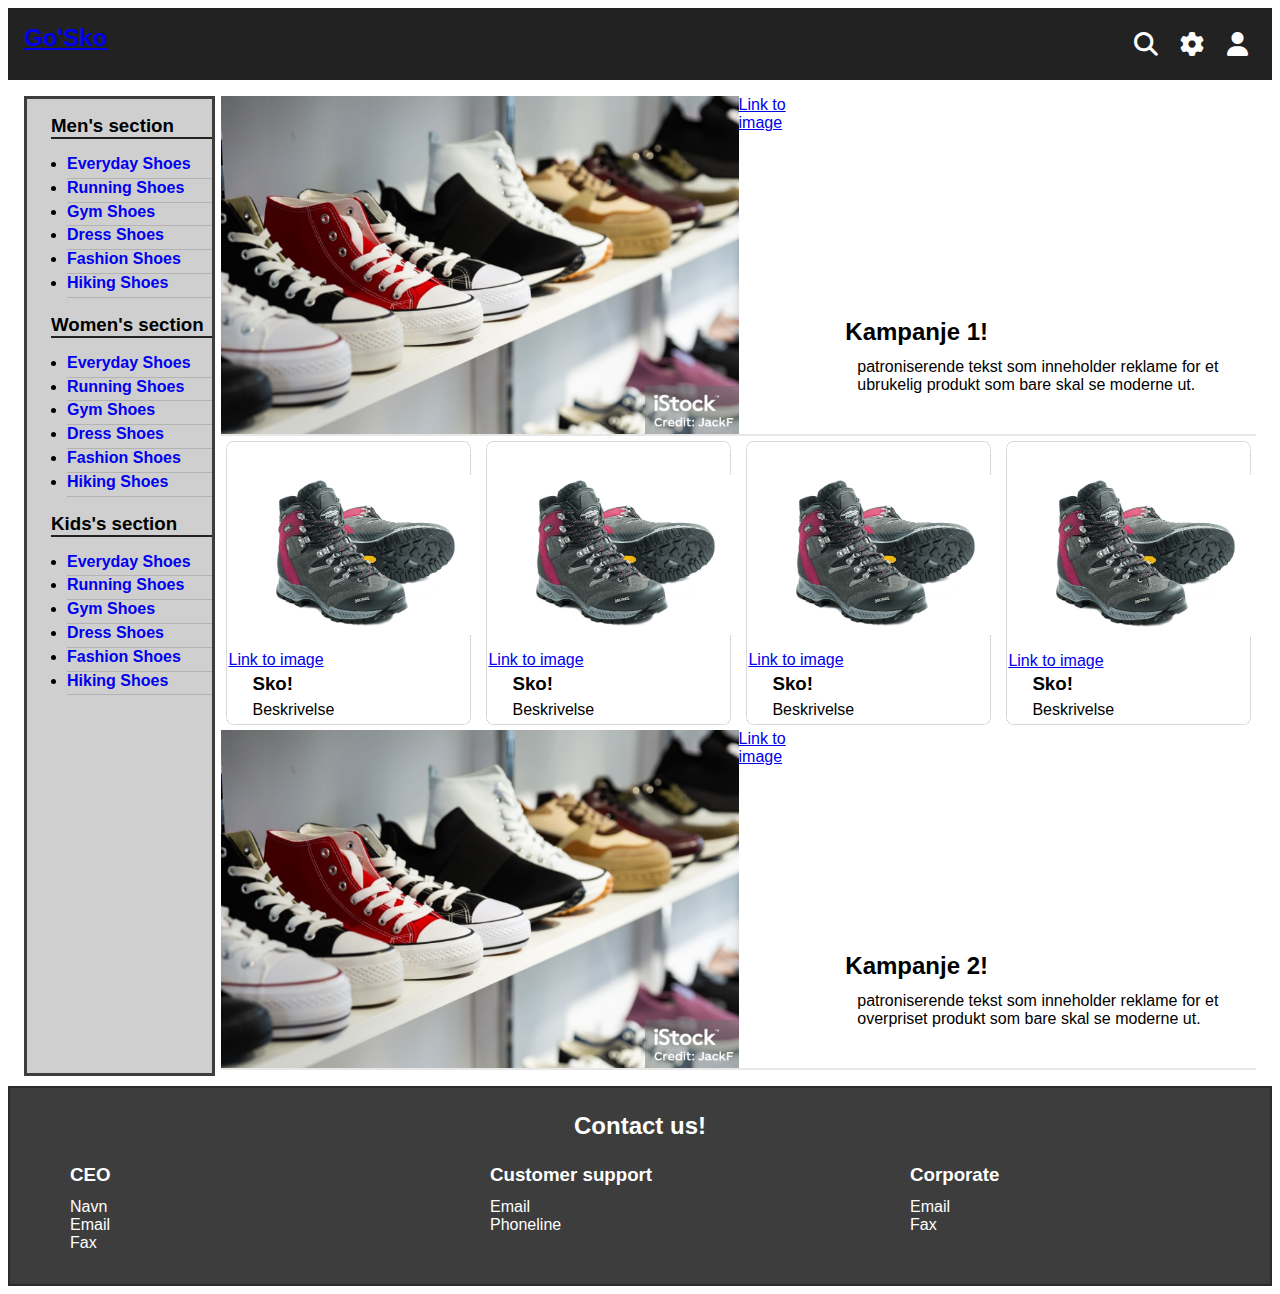
<file: index.html>
<!DOCTYPE html>
<html lang="en">
    <!-- All denne koden er basert på det Ann-Charlott Beatrice Karlsen har gjort i timen. Jeg har fulgt kode-prosessen gjennom timene, og skrevet ned allt det samme som Ann-Charlott Beatrice Karlsen har gjort, og påført egne endringer i ettertid. Det er derfor visse ting nesten er identiske, som "Contact us-delen i footeren, og den interaktive bar-menyen." -->
    <head>
        <meta charset="UTF-8">
        <meta name="viewport" content="width=device-width, initial-scale=1.0">
        <link rel="stylesheet" href="https://necolas.github.io/normalize.css/8.0.1/normalize.css" type="text/css">
        <link href="css/font/css/fontawesome.css" rel="stylesheet">
        <link href="css/font/css/brands.css" rel="stylesheet">
        <link href="css/font/css/solid.css" rel="stylesheet">
        <link rel="stylesheet" href="css/style.css" type="text/css">
        <title>Gosko Homepage!</title>
    </head>
    <body>

        <div id="grid-container">
            <header>
                    <nav>
                        <a href="index.html" id="logo">Go'Sko</a>
                        <div>
                            <i class="fa-solid fa-magnifying-glass" id="nav_search"></i>
                            <i class="fa-solid fa-bars nav-mobile" id="nav_menu"></i>
                            <i class="fa-solid fa-gear nav-desktop" id="nav_settings"></i>
                            <a href="signup.html"><i class="fa-solid fa-user " id="nav_profile"></i></a>
                        </div>
                        <ul class="navbar">
                            <li><a href="index.html">Home</a></li>
                            <li><a href="products.html">Products</a></li>
                            <li><a href="signup.html">Log in/Sign</a></li>
                            <li><a href="#contact_us">Contact us</a></li>
                        </ul>
                    </nav>

            </header>
            <main>
                <div class="side-bar">
                    <h3>Men's section</h3>
                    <ul class="side-bar-nav">
                        <li><a href="products.html">Everyday Shoes</a></li>
                        <li><a href="products.html">Running Shoes</a></li>
                        <li><a href="products.html">Gym Shoes</a></li>
                        <li><a href="products.html">Dress Shoes</a></li>
                        <li><a href="products.html">Fashion Shoes</a></li>
                        <li><a href="products.html">Hiking Shoes</a></li>
                    </ul>   
                    <h3>Women's section</h3>
                    <ul class="side-bar-nav">
                        <li><a href="products.html">Everyday Shoes</a></li>
                        <li><a href="products.html">Running Shoes</a></li>
                        <li><a href="products.html">Gym Shoes</a></li>
                        <li><a href="products.html">Dress Shoes</a></li>
                        <li><a href="products.html">Fashion Shoes</a></li>
                        <li><a href="products.html">Hiking Shoes</a></li>
                    </ul>
                    <h3>Kids's section</h3>
                    <ul class="side-bar-nav">
                        <li><a href="products.html">Everyday Shoes</a></li>
                        <li><a href="products.html">Running Shoes</a></li>
                        <li><a href="products.html">Gym Shoes</a></li>
                        <li><a href="products.html">Dress Shoes</a></li>
                        <li><a href="products.html">Fashion Shoes</a></li>
                        <li><a href="products.html">Hiking Shoes</a></li>
                    </ul>
                </div>

                <div class="main-content-homepage">
                    <section class="flex-section">
                        <img src="img/campaign.jpg" alt="Bilde av et utvalg av sportssko.">
                        <a href="https://www.istockphoto.com/photo/keds-in-shoe-shop-gm1423458844-468449932">Link to image</a>
                        <section>
                            <h2>Kampanje 1!</h2>
                            <p>patroniserende tekst som inneholder reklame for et ubrukelig produkt som bare skal se moderne ut.</p>
                        </section>    
                    </section>
                    <div class="horizontal-scroll">
                        <section class="shoe-item">
                            <img src="img/shoe.jpg" alt="Bilde av et skoprodukt.">
                            <a href="https://pixabay.com/photos/shoe-mountain-shoe-hiking-shoe-629645/">Link to image</a>
                            <h3>Sko!</h3>
                            <p>Beskrivelse</p>
                        </section>
                        <section class="shoe-item">
                            <img src="img/shoe.jpg" alt="Bilde av et skoprodukt.">
                            <a href="https://pixabay.com/photos/shoe-mountain-shoe-hiking-shoe-629645/">Link to image</a>
                            <h3>Sko!</h3>
                            <p>Beskrivelse</p>
                        </section>
                        <section class="shoe-item">
                            <img src="img/shoe.jpg" alt="Bilde av et skoprodukt.">
                            <a href="https://pixabay.com/photos/shoe-mountain-shoe-hiking-shoe-629645/">Link to image</a>
                            <h3>Sko!</h3>
                            <p>Beskrivelse</p>
                        </section>
                        <section class="desktop-extra-item shoe-item">
                            <img src="img/shoe.jpg" alt="Bilde av et skoprodukt.">
                            <a href="https://pixabay.com/photos/shoe-mountain-shoe-hiking-shoe-629645/">Link to image</a>
                            <h3>Sko!</h3>
                            <p>Beskrivelse</p>
                        </section>
                    </div>

                    <section class="flex-section">
                        <img src="img/campaign.jpg" alt="Bilde av en samling motesko for kvinner.">
                        <a href="https://www.istockphoto.com/photo/keds-in-shoe-shop-gm1423458844-468449932">Link to image</a>
                        <section>
                            <h2>Kampanje 2!</h2>
                            <p>patroniserende tekst som inneholder reklame for et overpriset produkt som bare skal se moderne ut.</p>
                        </section>
                    </section>
                </div> 
            </main>
            <footer>
                <section id="contact_us">
                    <h2>Contact us!</h2>
                    <article>
                        <h3>CEO</h3>
                        <p>Navn<br>Email<br>Fax</p>
                    </article>
                    <article>
                        <h3>Customer support</h3>
                        <p>Email<br>Phoneline</p>
                    </article>
                    <article>
                        <h3>Corporate</h3>
                        <p>Email<br>Fax</p>
                    </article>
                </section>
            
            </footer>
        </div>
        <!-- JavaScript-koden under er tatt fra Ann-Charlott Beatrice Karlsen sin github-repository. Den er ikke min egen. Det samme gjelder innholdet til menyen som er påvirket av js-koden. https://github.com/HIO-Webutvikling/WEBUTVIKLING2023/tree/main/FLEX-OG-GRID -->
        <!-- JavaScript-kode for å gjøre navigasjonsmenyen responsiv -->
        <script>
            // Finn navigasjonsmenyen
            let x = document.querySelector(".navbar")
            // Legg til en hendelseslytter for klikk på menyikonet (nav_menu)
            document.getElementById("nav_menu").addEventListener("click", (e) => {
                // Sjekk om navigasjonsmenyen allerede har klassen "responsive"
                if (x.className === "navbar") {
                    // Hvis ikke, legg til klassen for responsiv meny
                    x.className += " responsive-nav";
                } else {
                    // Hvis den allerede har klassen, fjern den for å gjøre menyen skjult
                    x.className = "navbar"
                }
            })
        </script>
    </body>
</html>
</file>
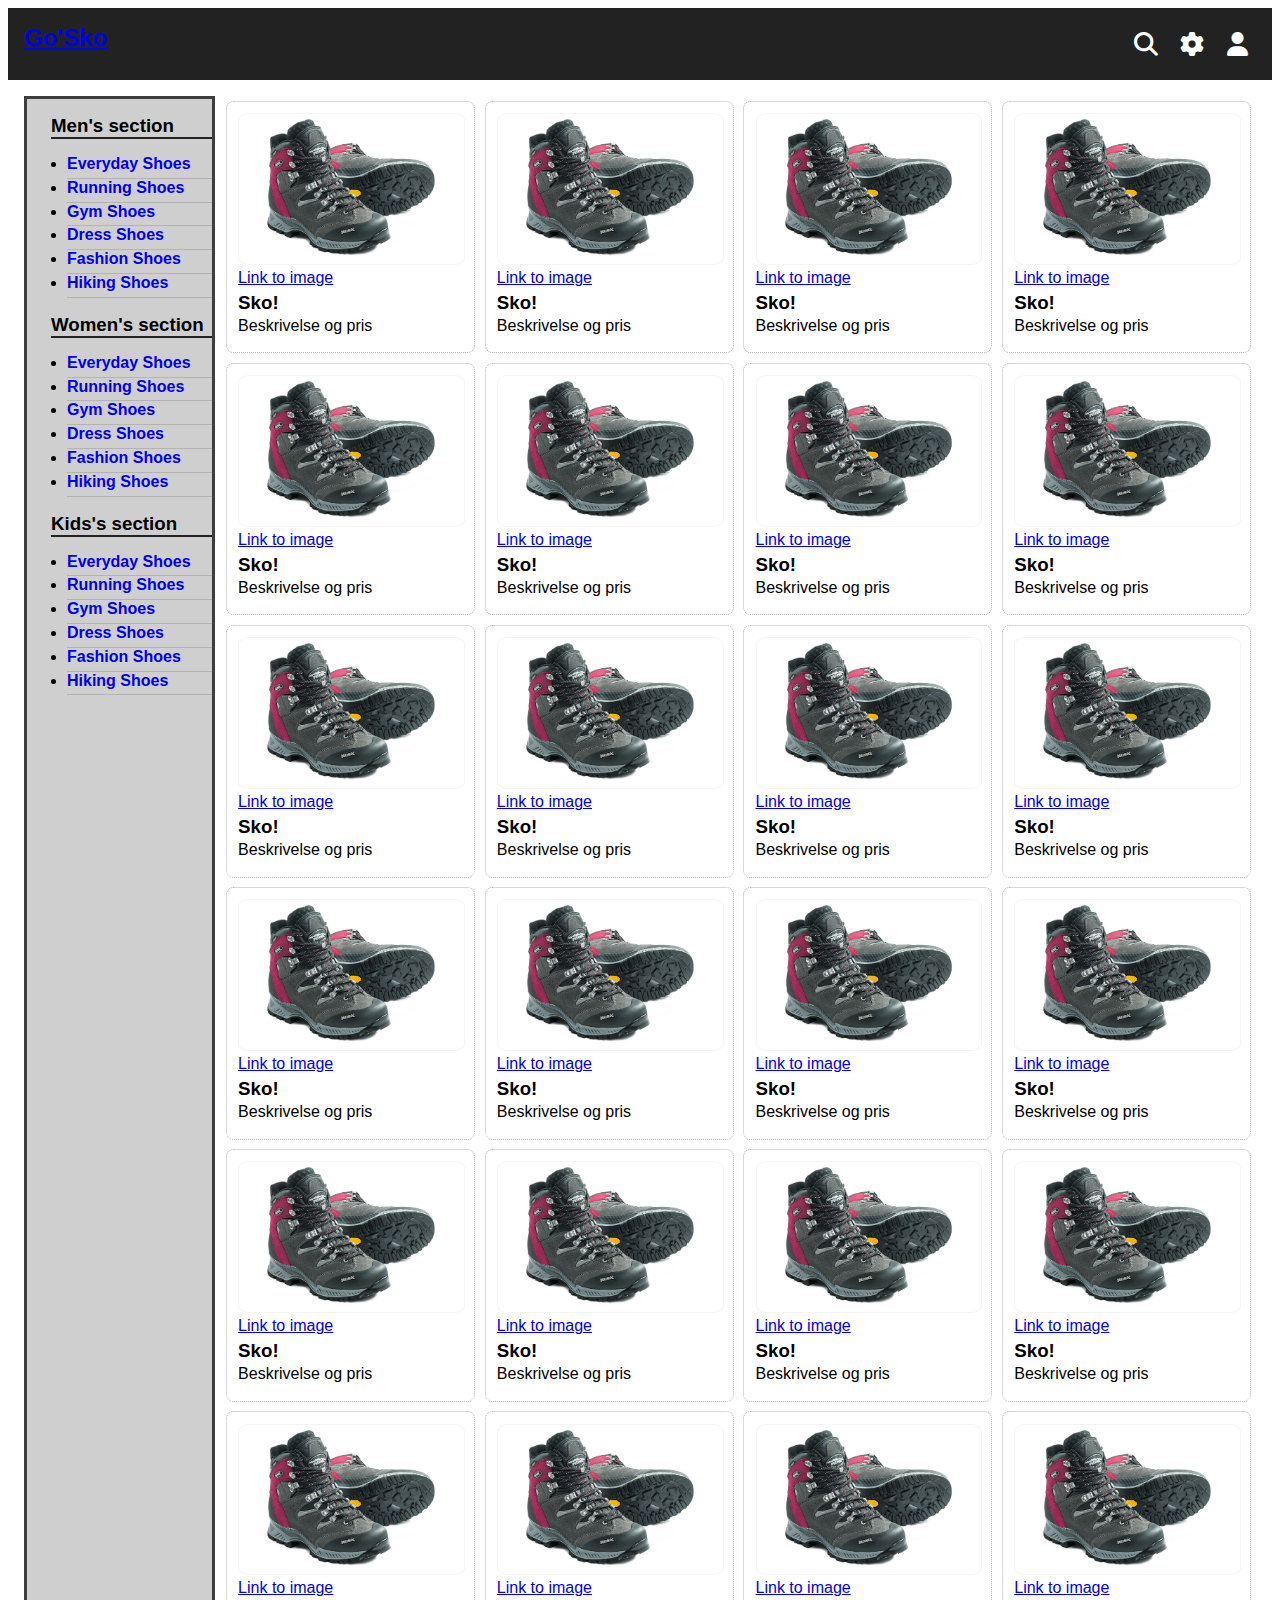
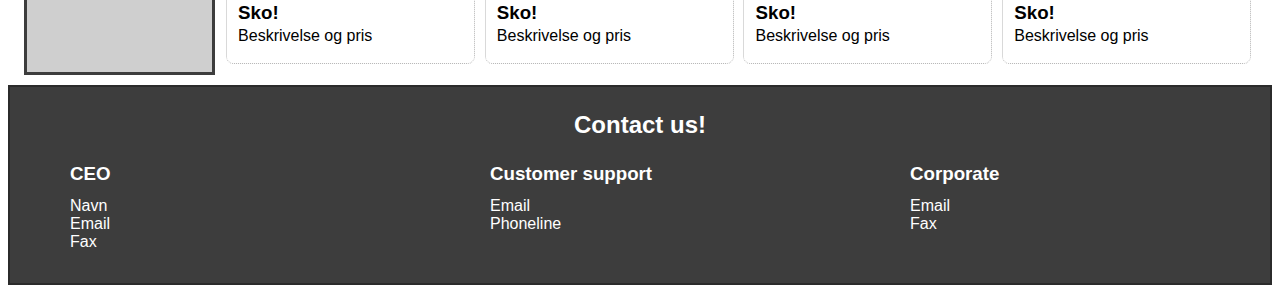
<file: products.html>
<!DOCTYPE html>
<html lang="en">
    <!-- All denne koden er basert på det Ann-Charlott Beatrice Karlsen har gjort i timen. Jeg har fulgt kode-prosessen gjennom timene, og skrevet ned allt det samme som Ann-Charlott Beatrice Karlsen har gjort, og påført egne endringer i ettertid. Det er derfor visse ting nesten er identiske, som "Contact us-delen i footeren, og den interaktive bar-menyen." -->
    <head>
        <meta charset="UTF-8">
        <meta name="viewport" content="width=device-width, initial-scale=1.0">
        <link rel="stylesheet" href="https://necolas.github.io/normalize.css/8.0.1/normalize.css" type="text/css">
        <link href="css/font/css/fontawesome.css" rel="stylesheet">
        <link href="css/font/css/brands.css" rel="stylesheet">
        <link href="css/font/css/solid.css" rel="stylesheet">
        <link rel="stylesheet" href="css/style.css" type="text/css">
        <title>Gosko Products!</title>
    </head>
    <body>
    
        <div id="grid-container">
            <header>
                    <nav>
                        <a href="index.html" id="logo">Go'Sko</a>
                        <div>
                            <i class="fa-solid fa-magnifying-glass" id="nav_search"></i>
                            <i class="fa-solid fa-bars nav-mobile" id="nav_menu"></i>
                            <i class="fa-solid fa-gear nav-desktop" id="nav_settings"></i>
                            <a href="signup.html"><i class="fa-solid fa-user " id="nav_profile"></i></a>
                        </div>
                        <ul class="navbar">
                            <li><a href="index.html">Home</a></li>
                            <li><a href="products.html">Products</a></li>
                            <li><a href="signup.html">Log in/Sign up</a></li>
                            <li><a href="#contact_us">Contact us</a></li>
                        </ul>
                    </nav>
    
            </header>
            <main>
                <div class="side-bar">
                    <h3>Men's section</h3>
                    <ul class="side-bar-nav">
                        <li><a href="products.html">Everyday Shoes</a></li>
                        <li><a href="products.html">Running Shoes</a></li>
                        <li><a href="products.html">Gym Shoes</a></li>
                        <li><a href="products.html">Dress Shoes</a></li>
                        <li><a href="products.html">Fashion Shoes</a></li>
                        <li><a href="products.html">Hiking Shoes</a></li>
                    </ul>
                    <h3>Women's section</h3>
                    <ul class="side-bar-nav">
                        <li><a href="products.html">Everyday Shoes</a></li>
                        <li><a href="products.html">Running Shoes</a></li>
                        <li><a href="products.html">Gym Shoes</a></li>
                        <li><a href="products.html">Dress Shoes</a></li>
                        <li><a href="products.html">Fashion Shoes</a></li>
                        <li><a href="products.html">Hiking Shoes</a></li>
                    </ul>
                    <h3>Kids's section</h3>
                    <ul class="side-bar-nav">
                        <li><a href="products.html">Everyday Shoes</a></li>
                        <li><a href="products.html">Running Shoes</a></li>
                        <li><a href="products.html">Gym Shoes</a></li>
                        <li><a href="products.html">Dress Shoes</a></li>
                        <li><a href="products.html">Fashion Shoes</a></li>
                        <li><a href="products.html">Hiking Shoes</a></li>
                    </ul>
                </div>
                <!-- <a href="#" class="sort-btn">Sort and Filter</a> -->
                <div class="main-content-products">
                    <section class="shoe-item">
                        <img src="img/shoe.jpg" alt="Bilde av et skoprodukt.">
                        <a href="https://pixabay.com/photos/shoe-mountain-shoe-hiking-shoe-629645/">Link to image</a>
                        <h3>Sko!</h3>
                        <p>Beskrivelse og pris</p>
                    </section>
                    <section class="shoe-item">
                        <img src="img/shoe.jpg" alt="Bilde av et skoprodukt.">
                        <a href="https://pixabay.com/photos/shoe-mountain-shoe-hiking-shoe-629645/">Link to image</a>
                        <h3>Sko!</h3>
                        <p>Beskrivelse og pris</p>
                    </section>
                    <section class="shoe-item">
                        <img src="img/shoe.jpg" alt="Bilde av et skoprodukt.">
                        <a href="https://pixabay.com/photos/shoe-mountain-shoe-hiking-shoe-629645/">Link to image</a>
                        <h3>Sko!</h3>
                        <p>Beskrivelse og pris</p>
                    </section>
                    <section class="shoe-item">
                        <img src="img/shoe.jpg" alt="Bilde av et skoprodukt.">
                        <a href="https://pixabay.com/photos/shoe-mountain-shoe-hiking-shoe-629645/">Link to image</a>
                        <h3>Sko!</h3>
                        <p>Beskrivelse og pris</p>
                    </section>
                    <section class="shoe-item">
                        <img src="img/shoe.jpg" alt="Bilde av et skoprodukt.">
                        <a href="https://pixabay.com/photos/shoe-mountain-shoe-hiking-shoe-629645/">Link to image</a>
                        <h3>Sko!</h3>
                        <p>Beskrivelse og pris</p>
                    </section>
                    <section class="shoe-item">
                        <img src="img/shoe.jpg" alt="Bilde av et skoprodukt.">
                        <a href="https://pixabay.com/photos/shoe-mountain-shoe-hiking-shoe-629645/">Link to image</a>
                        <h3>Sko!</h3>
                        <p>Beskrivelse og pris</p>
                    </section>
                    <section class="shoe-item">
                        <img src="img/shoe.jpg" alt="Bilde av et skoprodukt.">
                        <a href="https://pixabay.com/photos/shoe-mountain-shoe-hiking-shoe-629645/">Link to image</a>
                        <h3>Sko!</h3>
                        <p>Beskrivelse og pris</p>
                    </section>
                    <section class="shoe-item">
                        <img src="img/shoe.jpg" alt="Bilde av et skoprodukt.">
                        <a href="https://pixabay.com/photos/shoe-mountain-shoe-hiking-shoe-629645/">Link to image</a>
                        <h3>Sko!</h3>
                        <p>Beskrivelse og pris</p>
                    </section>
                    <section class="shoe-item">
                        <img src="img/shoe.jpg" alt="Bilde av et skoprodukt.">
                        <a href="https://pixabay.com/photos/shoe-mountain-shoe-hiking-shoe-629645/">Link to image</a>
                        <h3>Sko!</h3>
                        <p>Beskrivelse og pris</p>
                    </section>
                    <section class="shoe-item">
                        <img src="img/shoe.jpg" alt="Bilde av et skoprodukt.">
                        <a href="https://pixabay.com/photos/shoe-mountain-shoe-hiking-shoe-629645/">Link to image</a>
                        <h3>Sko!</h3>
                        <p>Beskrivelse og pris</p>
                    </section>
                    <section class="shoe-item">
                        <img src="img/shoe.jpg" alt="Bilde av et skoprodukt.">
                        <a href="https://pixabay.com/photos/shoe-mountain-shoe-hiking-shoe-629645/">Link to image</a>
                        <h3>Sko!</h3>
                        <p>Beskrivelse og pris</p>
                    </section>
                    <section class="shoe-item">
                        <img src="img/shoe.jpg" alt="Bilde av et skoprodukt.">
                        <a href="https://pixabay.com/photos/shoe-mountain-shoe-hiking-shoe-629645/">Link to image</a>
                        <h3>Sko!</h3>
                        <p>Beskrivelse og pris</p>
                    </section>
                    <section class="shoe-item">
                        <img src="img/shoe.jpg" alt="Bilde av et skoprodukt.">
                        <a href="https://pixabay.com/photos/shoe-mountain-shoe-hiking-shoe-629645/">Link to image</a>
                        <h3>Sko!</h3>
                        <p>Beskrivelse og pris</p>
                    </section>
                    <section class="shoe-item">
                        <img src="img/shoe.jpg" alt="Bilde av et skoprodukt.">
                        <a href="https://pixabay.com/photos/shoe-mountain-shoe-hiking-shoe-629645/">Link to image</a>
                        <h3>Sko!</h3>
                        <p>Beskrivelse og pris</p>
                    </section>
                    <section class="shoe-item">
                        <img src="img/shoe.jpg" alt="Bilde av et skoprodukt.">
                        <a href="https://pixabay.com/photos/shoe-mountain-shoe-hiking-shoe-629645/">Link to image</a>
                        <h3>Sko!</h3>
                        <p>Beskrivelse og pris</p>
                    </section>
                    <section class="shoe-item">
                        <img src="img/shoe.jpg" alt="Bilde av et skoprodukt.">
                        <a href="https://pixabay.com/photos/shoe-mountain-shoe-hiking-shoe-629645/">Link to image</a>
                        <h3>Sko!</h3>
                        <p>Beskrivelse og pris</p>
                    </section>
                    <section class="shoe-item">
                        <img src="img/shoe.jpg" alt="Bilde av et skoprodukt.">
                        <a href="https://pixabay.com/photos/shoe-mountain-shoe-hiking-shoe-629645/">Link to image</a>
                        <h3>Sko!</h3>
                        <p>Beskrivelse og pris</p>
                    </section>
                    <section class="shoe-item">
                        <img src="img/shoe.jpg" alt="Bilde av et skoprodukt.">
                        <a href="https://pixabay.com/photos/shoe-mountain-shoe-hiking-shoe-629645/">Link to image</a>
                        <h3>Sko!</h3>
                        <p>Beskrivelse og pris</p>
                    </section>
                    <section class="shoe-item">
                        <img src="img/shoe.jpg" alt="Bilde av et skoprodukt.">
                        <a href="https://pixabay.com/photos/shoe-mountain-shoe-hiking-shoe-629645/">Link to image</a>
                        <h3>Sko!</h3>
                        <p>Beskrivelse og pris</p>
                    </section>
                    <section class="shoe-item">
                        <img src="img/shoe.jpg" alt="Bilde av et skoprodukt.">
                        <a href="https://pixabay.com/photos/shoe-mountain-shoe-hiking-shoe-629645/">Link to image</a>
                        <h3>Sko!</h3>
                        <p>Beskrivelse og pris</p>
                    </section>
                    <section class="shoe-item">
                        <img src="img/shoe.jpg" alt="Bilde av et skoprodukt.">
                        <a href="https://pixabay.com/photos/shoe-mountain-shoe-hiking-shoe-629645/">Link to image</a>
                        <h3>Sko!</h3>
                        <p>Beskrivelse og pris</p>
                    </section>
                    <section class="shoe-item">
                        <img src="img/shoe.jpg" alt="Bilde av et skoprodukt.">
                        <a href="https://pixabay.com/photos/shoe-mountain-shoe-hiking-shoe-629645/">Link to image</a>
                        <h3>Sko!</h3>
                        <p>Beskrivelse og pris</p>
                    </section>
                    <section class="shoe-item">
                        <img src="img/shoe.jpg" alt="Bilde av et skoprodukt.">
                        <a href="https://pixabay.com/photos/shoe-mountain-shoe-hiking-shoe-629645/">Link to image</a>
                        <h3>Sko!</h3>
                        <p>Beskrivelse og pris</p>
                    </section>
                    <section class="shoe-item">
                        <img src="img/shoe.jpg" alt="Bilde av et skoprodukt.">
                        <a href="https://pixabay.com/photos/shoe-mountain-shoe-hiking-shoe-629645/">Link to image</a>
                        <h3>Sko!</h3>
                        <p>Beskrivelse og pris</p>
                    </section>
                </div>
            </main>
            <footer>
                <section id="contact_us">
                    <h2>Contact us!</h2>
                    <article>
                        <h3>CEO</h3>
                        <p>Navn<br>Email<br>Fax</p>
                    </article>
                    <article>
                        <h3>Customer support</h3>
                        <p>Email<br>Phoneline</p>
                    </article>
                    <article>
                        <h3>Corporate</h3>
                        <p>Email<br>Fax</p>
                    </article>
                </section>
            
            </footer>
        </div>
        <!-- Det meste av JavaScript-koden under er tatt fra Ann-Charlott Beatrice Karlsen sin github-repository, og er ikke min egen. Det samme gjelder innholdet til menyen som er påvirket av js-koden. https://github.com/HIO-Webutvikling/WEBUTVIKLING2023/tree/main/FLEX-OG-GRID -->
        <!-- JavaScript-kode for å gjøre navigasjonsmenyen responsiv -->
        <script>
            // Finn navigasjonsmenyen
            let x = document.querySelector(".navbar")
            // Legg til en hendelseslytter for klikk på menyikonet (nav_menu)
            document.getElementById("nav_menu").addEventListener("click", (e) => {
                // Sjekk om navigasjonsmenyen allerede har klassen "responsive"
                if (x.className === "navbar") {
                    // Hvis ikke, legg til klassen for responsiv meny
                    x.className += " responsive-nav";
                } else {
                    // Hvis den allerede har klassen, fjern den for å gjøre menyen skjult
                    x.className = "navbar"
                }
            })
        </script>
    </body>
    </html>
</file>
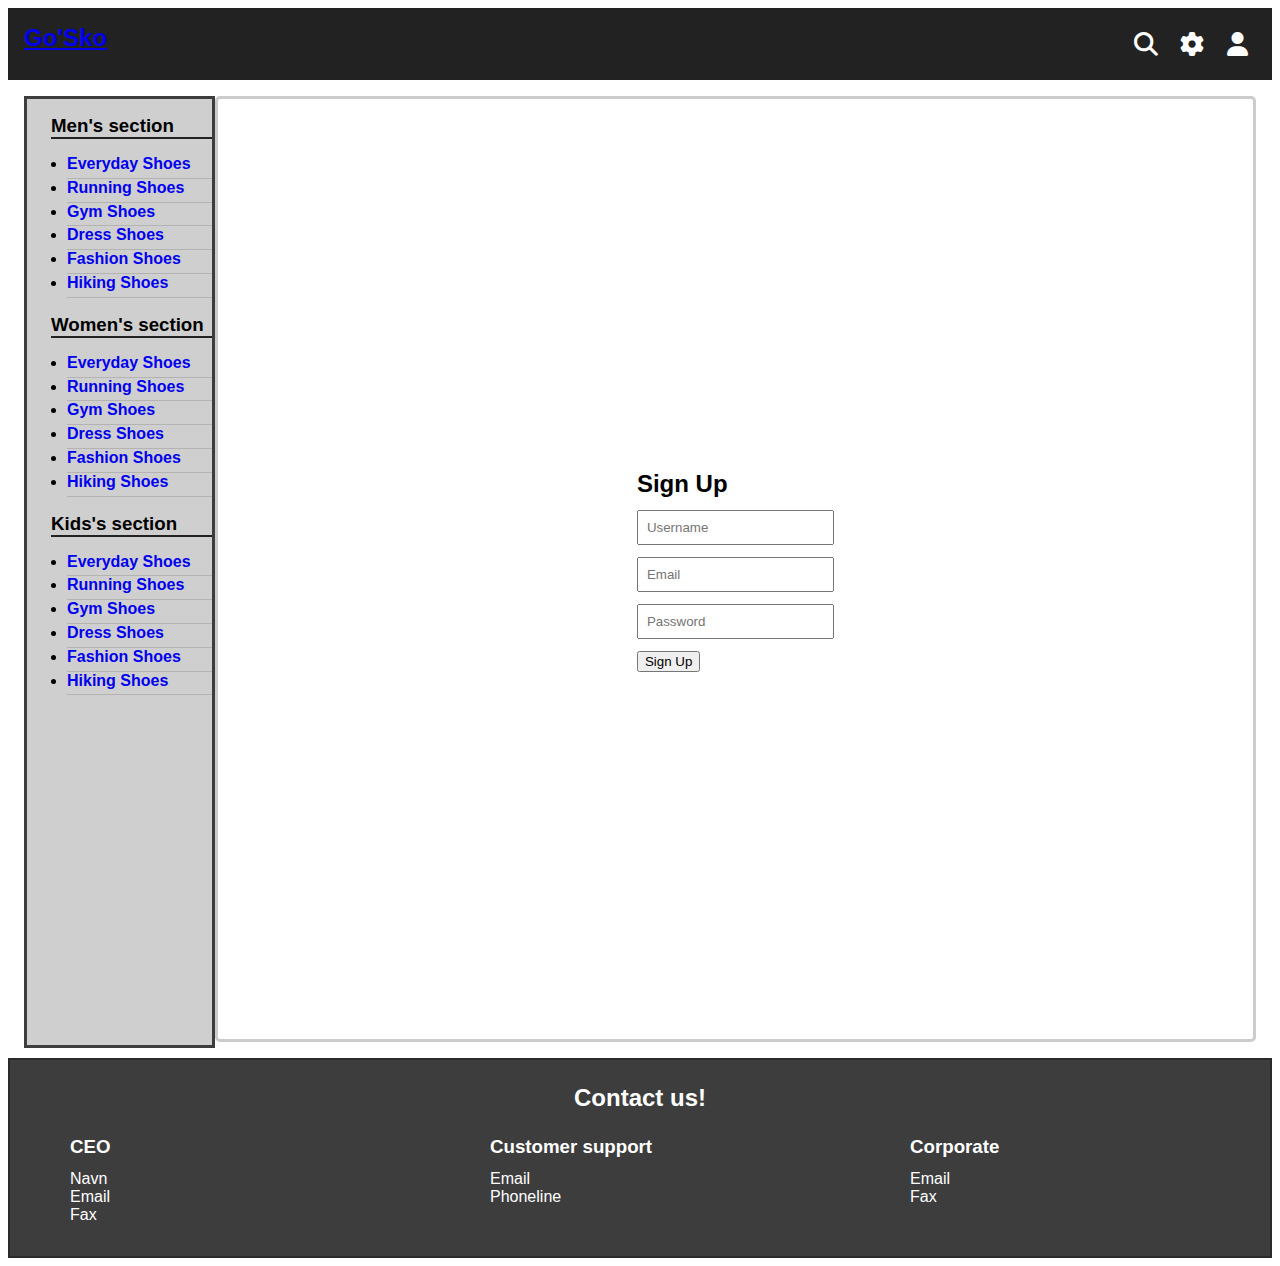
<file: signup.html>
<!DOCTYPE html>
<html lang="en">
    <!-- All denne koden er basert på det Ann-Charlott Beatrice Karlsen har gjort i timen. Jeg har fulgt kode-prosessen gjennom timene, og skrevet ned allt det samme som Ann-Charlott Beatrice Karlsen har gjort, og påført egne endringer i ettertid. Det er derfor visse ting nesten er identiske, som "Contact us-delen i footeren, og den interaktive bar-menyen." -->
    <head>
        <meta charset="UTF-8">
        <meta name="viewport" content="width=device-width, initial-scale=1.0">
        <link rel="stylesheet" href="https://necolas.github.io/normalize.css/8.0.1/normalize.css" type="text/css">
        <link href="css/font/css/fontawesome.css" rel="stylesheet">
        <link href="css/font/css/brands.css" rel="stylesheet">
        <link href="css/font/css/solid.css" rel="stylesheet">
        <link rel="stylesheet" href="css/style.css" type="text/css">
        <title>Gosko Products!</title>
    </head>
    <body>

        <div id="grid-container">
            <header>
                    <nav>
                        <a href="index.html" id="logo">Go'Sko</a>
                        <div>
                            <i class="fa-solid fa-magnifying-glass" id="nav_search"></i>
                            <i class="fa-solid fa-bars nav-mobile" id="nav_menu"></i>
                            <i class="fa-solid fa-gear nav-desktop" id="nav_settings"></i>
                            <i class="fa-solid fa-user " id="nav_profile"></i>
                        </div>
                        <ul class="navbar">
                            <li><a href="index.html">Home</a></li>
                            <li><a href="products.html">Products</a></li>
                            <li><a href="signup.html">Log in/Sign up</a></li>   
                            <li><a href="#contact_us">Contact us</a></li>
                        </ul>
                    </nav>

            </header>
            <main>
                <div class="side-bar">
                    <h3>Men's section</h3>
                    <ul class="side-bar-nav">
                        <li><a href="products.html">Everyday Shoes</a></li>
                        <li><a href="products.html">Running Shoes</a></li>
                        <li><a href="products.html">Gym Shoes</a></li>
                        <li><a href="products.html">Dress Shoes</a></li>
                        <li><a href="products.html">Fashion Shoes</a></li>
                        <li><a href="products.html">Hiking Shoes</a></li>
                    </ul>
                    <h3>Women's section</h3>
                    <ul class="side-bar-nav">
                        <li><a href="products.html">Everyday Shoes</a></li>
                        <li><a href="products.html">Running Shoes</a></li>
                        <li><a href="products.html">Gym Shoes</a></li>
                        <li><a href="products.html">Dress Shoes</a></li>
                        <li><a href="products.html">Fashion Shoes</a></li>
                        <li><a href="products.html">Hiking Shoes</a></li>
                    </ul>
                    <h3>Kids's section</h3>
                    <ul class="side-bar-nav">
                        <li><a href="products.html">Everyday Shoes</a></li>
                        <li><a href="products.html">Running Shoes</a></li>
                        <li><a href="products.html">Gym Shoes</a></li>
                        <li><a href="products.html">Dress Shoes</a></li>
                        <li><a href="products.html">Fashion Shoes</a></li>
                        <li><a href="products.html">Hiking Shoes</a></li>
                    </ul>
                </div>
                <div class="main-content-login">
                    <form id="signup-form" action="signup.php" method="post">
                        <h2>Sign Up</h2>
                        <input type="text" name="username" placeholder="Username" required>
                        <input type="email" name="email" placeholder="Email" required>
                        <input type="password" name="password" placeholder="Password" required>
                        <button type="submit">Sign Up</button>
                    </form>
                </div>
            </main>
            <footer>
                <section id="contact_us">
                    <h2>Contact us!</h2>
                    <article>   
                        <h3>CEO</h3>
                        <p>Navn<br>Email<br>Fax</p>
                    </article>
                    <article>
                        <h3>Customer support</h3>
                        <p>Email<br>Phoneline</p>
                    </article>
                    <article>
                        <h3>Corporate</h3>
                        <p>Email<br>Fax</p>
                    </article>
                </section>
            
            </footer>
        </div>
        <!-- JavaScript-koden under er tatt fra Ann-Charlott Beatrice Karlsen sin github-repository. Den er ikke min egen. Det samme gjelder innholdet til menyen som er påvirket av js-koden. https://github.com/HIO-Webutvikling/WEBUTVIKLING2023/tree/main/FLEX-OG-GRID -->
        <!-- JavaScript-kode for å gjøre navigasjonsmenyen responsiv -->
        <script>
            // Finn navigasjonsmenyen
            let x = document.querySelector(".navbar")
            // Legg til en hendelseslytter for klikk på menyikonet (nav_menu)
            document.getElementById("nav_menu").addEventListener("click", (e) => {
                // Sjekk om navigasjonsmenyen allerede har klassen "responsive"
                if (x.className === "navbar") {
                    // Hvis ikke, legg til klassen for responsiv meny
                    x.className += " responsive-nav";
                } else {
                    // Hvis den allerede har klassen, fjern den for å gjøre menyen skjult
                    x.className = "navbar"
                }
            })
        </script>
    </body>
</html>
</file>
<file: css/style.css>
/* All denne koden er basert på det Ann-Charlott Beatrice Karlsen har gjort i timen. Jeg har fulgt kode-prosessen gjennom timene, og skrevet ned allt det samme som Ann-Charlott Beatrice Karlsen har gjort, og påført egne endringer i ettertid. Det er derfor visse ting nesten er identiske, som "Contact us-delen i footeren, og den interaktive bar-menyen." */
html {
    scroll-behavior: smooth;
}

body {
    font-family: Arial, Helvetica, sans-serif;
}

#grid-container {
    display: grid;
    grid-template-areas: "header-area" "body-area" "footer-area";
}

header, main, footer {
    padding: 1rem;
}

header {
    font-size: 1.5rem;
    font-weight: 600;
    grid-area: header-area;
    background-color: #222222;
}

header nav {
    display: flex;
    justify-content: space-between;
    position: relative;
}

#logo {
    text-decoration: underline;
}

#logo:visited{
    color: white;
}

.navbar {
    display: none;
}

.fa-solid{
    color: white;
    margin: 0.5rem;
}

.responsive-nav {
    display: flex;
    flex-direction: column;
    position: absolute;
    background-color: #222222;
    border: 2px solid #000000;
    border-radius: 5px;
    margin: 0;
    padding: 0;
    top: 40px;
    width: 100%;
    list-style: none;
}

.responsive-nav a {
    color: #fff;
    display: inline-block;
    padding: 1rem;
    text-decoration: none;
}

/* sort-koden er ubrukelig for nå, men hadde planer om å legge til denne funksjonen. */

.responsive-sort {
    display: flex;
    flex-direction: column;
    position: absolute;
    background-color: #e2e2e2;
    border: 2px solid #222222;
    border-radius: 5px;
    margin: 0;
    padding: 0;
    top: 40px;
    width: 100%;
    list-style: none;
}

.responsive-sort a {
    color: #fff;
    display: inline-block;
    padding: 1rem;
    text-decoration: none;
}

.sort-btn {
    display: inline-block;
    padding: 1rem;
    text-decoration: none;
    background-color: #171717;
    color: #fff;
    border-radius: 5px;
    font-weight: 400;
}

.horizontal-scroll{
    display: flex;
    flex-direction: row;
    align-self: flex-end;
    margin-left: auto;
}

.horizontal-scroll section{
    padding: 0.1rem;
    margin: 0.3rem;
}

.horizontal-scroll img{
    width: 70%;
    padding-top: 1.25rem;
    padding: 0.1rem;
    margin: 0.3rem;
}

.horizontal-scroll h3{
    padding: 0.2rem;
    margin: 0px;
}

.horizontal-scroll p{
    padding: 0.2rem;
    margin: 0px;
}

.flex-section{
    border-bottom: 2px solid #e7e7e7;
}

.flex-section p{
    margin-bottom: 0.75rem;
    margin-left: auto;
    padding: 0.75rem;
}

.desktop-extra-item{
    display: none;
}

.main-content-products{ 
    display: grid;
    grid-template-areas: "left right";
    grid-template-columns: repeat(2, 1fr);
}

.shoe-item{
    border: 1px dotted #b3b3b3;
    border-radius: 3%;
    padding: 0.7rem;
    margin: 0.3rem;
}

.main-content-products p{
    padding: 0.2rem 0rem 0.4rem 0rem;
}

.main-content-products h3{
    padding: 0rem;
    margin: 0.3rem 0rem 0rem 0rem;
}

.main-content-products section img{
    border: 1px solid #f5f5f5;
    border-radius: 5%;
}

.main-content-login {
    display: flex;
    justify-content: center;
    align-items: center;
    height: 100vh;
    background: white;
    border: 3px solid #ccc;
    border-radius: 5px;
    padding: 20px;
}

#signup-form input {
    display: block;
    padding: 0.5rem;
    margin: 0.75rem 0rem 0.75rem 0rem;
}

main {
    grid-area: body-area;
}

main section img {
    width: 100%;
}


h2{
    margin: 0px;
    padding: 0.2rem 0px 0px 0px;
}

p{
    margin: 0px;
    padding: 0.75rem 0px 2rem 0px;
}

footer {    
    grid-area: footer-area;
    padding: 0;
    border: 2px solid #2b2b2b;
}

footer section article h3{
    padding: 0rem;
    margin: 0rem;
}

#contact_us {
    display: flex;
    flex-direction: row;
    flex-wrap: wrap;
    background-color: #3d3d3d;
    color: #ffffff;
    justify-content: space-around;
}

#contact_us h2 {
    padding: 1.5rem;
    width: 100%;
    text-align: center;
}

#contact_us article {
    max-width: 300px;
    width: 100%;
    min-width: 200px;
}

.nav-desktop{
    display: none;
}

.side-bar{
    display: none;
}

@media only screen and (min-width: 600px) {
    #grid-container {
        grid-template-areas: "header-area header-area header-area" "body-area body-area body-area body-area body-area" "footer-area footer-area footer-area footer-area footer-area";
    }

    .flex-section {
        display: flex;
        flex-direction: row;
        justify-content: space-around;
    }

    .flex-section img {
        width: 50%;
    }

    .flex-section section {
        padding: 1rem;
        width: 40%;
        align-self: flex-end;
    }

    .nav-desktop{
        display: inline;
    }

    .nav-mobile{
        display: none;
    }

    .desktop-extra-item{
        display: inline;
    }

    .horizontal-scroll section{
        padding: 0.1rem;
        margin: 0.3rem;
    }
    
    .horizontal-scroll{
        display: grid;
        grid-template-columns: repeat(4, 1fr);
        grid-gap: 5px;;
    }
    
    .horizontal-scroll img{
        width: 100%;
        padding: 1.25rem 0.35rem 0rem 0.35rem;
        margin: 0.75rem;
    }
    
    .horizontal-scroll h3{
        padding: 0.2rem;
        margin-left: 1.3rem;
    }
    
    .horizontal-scroll p{
        padding: 0.2rem;
        margin-left: 1.3rem;
    }

    .side-bar{
        display: block;
        float: left;
    }

    .main-content-homepage{
        margin-left: 16%;
    }

    .main-content-products{
        margin-left: 16%; 
        display: grid;
        grid-template-columns: repeat(4, 1fr);
    }

    .side-bar{
        background-color: #cfcfcf;
        border: 3px solid #3d3d3d;
        width: 15%;
        height: 100%;
        font-weight: 600;
        font-size: 1rem;
    }

    .side-bar h3{
        margin: 1rem 0px 0px 1.5rem;
        padding: 0px;
        border-bottom: 2px solid #222222;
    }

    .side-bar li{
        padding: 0px 0px 0.3rem 0px;
        border-bottom: 1px solid #b3b3b3;
    }

    .side-bar li a{
        text-decoration: none;
    }

    .side-bar li a:visited{
        color: black;
    }

    #side-bar-bottom{
        display: inline-block;
        padding: 0px;
        margin: 0px;
        background-color: #636363; 
        border: 1px solid #222; 
        width: 13%;
        position: absolute;
        bottom: 0;
    }
}
</file>
<file: css/font/css/brands.css>
/*!
 * Font Awesome Free 6.4.2 by @fontawesome - https://fontawesome.com
 * License - https://fontawesome.com/license/free (Icons: CC BY 4.0, Fonts: SIL OFL 1.1, Code: MIT License)
 * Copyright 2023 Fonticons, Inc.
 */
:root, :host {
  --fa-style-family-brands: 'Font Awesome 6 Brands';
  --fa-font-brands: normal 400 1em/1 'Font Awesome 6 Brands'; }

@font-face {
  font-family: 'Font Awesome 6 Brands';
  font-style: normal;
  font-weight: 400;
  font-display: block;
  src: url("../webfonts/fa-brands-400.woff2") format("woff2"), url("../webfonts/fa-brands-400.ttf") format("truetype"); }

.fab,
.fa-brands {
  font-weight: 400; }

.fa-monero:before {
  content: "\f3d0"; }

.fa-hooli:before {
  content: "\f427"; }

.fa-yelp:before {
  content: "\f1e9"; }

.fa-cc-visa:before {
  content: "\f1f0"; }

.fa-lastfm:before {
  content: "\f202"; }

.fa-shopware:before {
  content: "\f5b5"; }

.fa-creative-commons-nc:before {
  content: "\f4e8"; }

.fa-aws:before {
  content: "\f375"; }

.fa-redhat:before {
  content: "\f7bc"; }

.fa-yoast:before {
  content: "\f2b1"; }

.fa-cloudflare:before {
  content: "\e07d"; }

.fa-ups:before {
  content: "\f7e0"; }

.fa-wpexplorer:before {
  content: "\f2de"; }

.fa-dyalog:before {
  content: "\f399"; }

.fa-bity:before {
  content: "\f37a"; }

.fa-stackpath:before {
  content: "\f842"; }

.fa-buysellads:before {
  content: "\f20d"; }

.fa-first-order:before {
  content: "\f2b0"; }

.fa-modx:before {
  content: "\f285"; }

.fa-guilded:before {
  content: "\e07e"; }

.fa-vnv:before {
  content: "\f40b"; }

.fa-square-js:before {
  content: "\f3b9"; }

.fa-js-square:before {
  content: "\f3b9"; }

.fa-microsoft:before {
  content: "\f3ca"; }

.fa-qq:before {
  content: "\f1d6"; }

.fa-orcid:before {
  content: "\f8d2"; }

.fa-java:before {
  content: "\f4e4"; }

.fa-invision:before {
  content: "\f7b0"; }

.fa-creative-commons-pd-alt:before {
  content: "\f4ed"; }

.fa-centercode:before {
  content: "\f380"; }

.fa-glide-g:before {
  content: "\f2a6"; }

.fa-drupal:before {
  content: "\f1a9"; }

.fa-hire-a-helper:before {
  content: "\f3b0"; }

.fa-creative-commons-by:before {
  content: "\f4e7"; }

.fa-unity:before {
  content: "\e049"; }

.fa-whmcs:before {
  content: "\f40d"; }

.fa-rocketchat:before {
  content: "\f3e8"; }

.fa-vk:before {
  content: "\f189"; }

.fa-untappd:before {
  content: "\f405"; }

.fa-mailchimp:before {
  content: "\f59e"; }

.fa-css3-alt:before {
  content: "\f38b"; }

.fa-square-reddit:before {
  content: "\f1a2"; }

.fa-reddit-square:before {
  content: "\f1a2"; }

.fa-vimeo-v:before {
  content: "\f27d"; }

.fa-contao:before {
  content: "\f26d"; }

.fa-square-font-awesome:before {
  content: "\e5ad"; }

.fa-deskpro:before {
  content: "\f38f"; }

.fa-sistrix:before {
  content: "\f3ee"; }

.fa-square-instagram:before {
  content: "\e055"; }

.fa-instagram-square:before {
  content: "\e055"; }

.fa-battle-net:before {
  content: "\f835"; }

.fa-the-red-yeti:before {
  content: "\f69d"; }

.fa-square-hacker-news:before {
  content: "\f3af"; }

.fa-hacker-news-square:before {
  content: "\f3af"; }

.fa-edge:before {
  content: "\f282"; }

.fa-threads:before {
  content: "\e618"; }

.fa-napster:before {
  content: "\f3d2"; }

.fa-square-snapchat:before {
  content: "\f2ad"; }

.fa-snapchat-square:before {
  content: "\f2ad"; }

.fa-google-plus-g:before {
  content: "\f0d5"; }

.fa-artstation:before {
  content: "\f77a"; }

.fa-markdown:before {
  content: "\f60f"; }

.fa-sourcetree:before {
  content: "\f7d3"; }

.fa-google-plus:before {
  content: "\f2b3"; }

.fa-diaspora:before {
  content: "\f791"; }

.fa-foursquare:before {
  content: "\f180"; }

.fa-stack-overflow:before {
  content: "\f16c"; }

.fa-github-alt:before {
  content: "\f113"; }

.fa-phoenix-squadron:before {
  content: "\f511"; }

.fa-pagelines:before {
  content: "\f18c"; }

.fa-algolia:before {
  content: "\f36c"; }

.fa-red-river:before {
  content: "\f3e3"; }

.fa-creative-commons-sa:before {
  content: "\f4ef"; }

.fa-safari:before {
  content: "\f267"; }

.fa-google:before {
  content: "\f1a0"; }

.fa-square-font-awesome-stroke:before {
  content: "\f35c"; }

.fa-font-awesome-alt:before {
  content: "\f35c"; }

.fa-atlassian:before {
  content: "\f77b"; }

.fa-linkedin-in:before {
  content: "\f0e1"; }

.fa-digital-ocean:before {
  content: "\f391"; }

.fa-nimblr:before {
  content: "\f5a8"; }

.fa-chromecast:before {
  content: "\f838"; }

.fa-evernote:before {
  content: "\f839"; }

.fa-hacker-news:before {
  content: "\f1d4"; }

.fa-creative-commons-sampling:before {
  content: "\f4f0"; }

.fa-adversal:before {
  content: "\f36a"; }

.fa-creative-commons:before {
  content: "\f25e"; }

.fa-watchman-monitoring:before {
  content: "\e087"; }

.fa-fonticons:before {
  content: "\f280"; }

.fa-weixin:before {
  content: "\f1d7"; }

.fa-shirtsinbulk:before {
  content: "\f214"; }

.fa-codepen:before {
  content: "\f1cb"; }

.fa-git-alt:before {
  content: "\f841"; }

.fa-lyft:before {
  content: "\f3c3"; }

.fa-rev:before {
  content: "\f5b2"; }

.fa-windows:before {
  content: "\f17a"; }

.fa-wizards-of-the-coast:before {
  content: "\f730"; }

.fa-square-viadeo:before {
  content: "\f2aa"; }

.fa-viadeo-square:before {
  content: "\f2aa"; }

.fa-meetup:before {
  content: "\f2e0"; }

.fa-centos:before {
  content: "\f789"; }

.fa-adn:before {
  content: "\f170"; }

.fa-cloudsmith:before {
  content: "\f384"; }

.fa-pied-piper-alt:before {
  content: "\f1a8"; }

.fa-square-dribbble:before {
  content: "\f397"; }

.fa-dribbble-square:before {
  content: "\f397"; }

.fa-codiepie:before {
  content: "\f284"; }

.fa-node:before {
  content: "\f419"; }

.fa-mix:before {
  content: "\f3cb"; }

.fa-steam:before {
  content: "\f1b6"; }

.fa-cc-apple-pay:before {
  content: "\f416"; }

.fa-scribd:before {
  content: "\f28a"; }

.fa-debian:before {
  content: "\e60b"; }

.fa-openid:before {
  content: "\f19b"; }

.fa-instalod:before {
  content: "\e081"; }

.fa-expeditedssl:before {
  content: "\f23e"; }

.fa-sellcast:before {
  content: "\f2da"; }

.fa-square-twitter:before {
  content: "\f081"; }

.fa-twitter-square:before {
  content: "\f081"; }

.fa-r-project:before {
  content: "\f4f7"; }

.fa-delicious:before {
  content: "\f1a5"; }

.fa-freebsd:before {
  content: "\f3a4"; }

.fa-vuejs:before {
  content: "\f41f"; }

.fa-accusoft:before {
  content: "\f369"; }

.fa-ioxhost:before {
  content: "\f208"; }

.fa-fonticons-fi:before {
  content: "\f3a2"; }

.fa-app-store:before {
  content: "\f36f"; }

.fa-cc-mastercard:before {
  content: "\f1f1"; }

.fa-itunes-note:before {
  content: "\f3b5"; }

.fa-golang:before {
  content: "\e40f"; }

.fa-kickstarter:before {
  content: "\f3bb"; }

.fa-grav:before {
  content: "\f2d6"; }

.fa-weibo:before {
  content: "\f18a"; }

.fa-uncharted:before {
  content: "\e084"; }

.fa-firstdraft:before {
  content: "\f3a1"; }

.fa-square-youtube:before {
  content: "\f431"; }

.fa-youtube-square:before {
  content: "\f431"; }

.fa-wikipedia-w:before {
  content: "\f266"; }

.fa-wpressr:before {
  content: "\f3e4"; }

.fa-rendact:before {
  content: "\f3e4"; }

.fa-angellist:before {
  content: "\f209"; }

.fa-galactic-republic:before {
  content: "\f50c"; }

.fa-nfc-directional:before {
  content: "\e530"; }

.fa-skype:before {
  content: "\f17e"; }

.fa-joget:before {
  content: "\f3b7"; }

.fa-fedora:before {
  content: "\f798"; }

.fa-stripe-s:before {
  content: "\f42a"; }

.fa-meta:before {
  content: "\e49b"; }

.fa-laravel:before {
  content: "\f3bd"; }

.fa-hotjar:before {
  content: "\f3b1"; }

.fa-bluetooth-b:before {
  content: "\f294"; }

.fa-sticker-mule:before {
  content: "\f3f7"; }

.fa-creative-commons-zero:before {
  content: "\f4f3"; }

.fa-hips:before {
  content: "\f452"; }

.fa-behance:before {
  content: "\f1b4"; }

.fa-reddit:before {
  content: "\f1a1"; }

.fa-discord:before {
  content: "\f392"; }

.fa-chrome:before {
  content: "\f268"; }

.fa-app-store-ios:before {
  content: "\f370"; }

.fa-cc-discover:before {
  content: "\f1f2"; }

.fa-wpbeginner:before {
  content: "\f297"; }

.fa-confluence:before {
  content: "\f78d"; }

.fa-mdb:before {
  content: "\f8ca"; }

.fa-dochub:before {
  content: "\f394"; }

.fa-accessible-icon:before {
  content: "\f368"; }

.fa-ebay:before {
  content: "\f4f4"; }

.fa-amazon:before {
  content: "\f270"; }

.fa-unsplash:before {
  content: "\e07c"; }

.fa-yarn:before {
  content: "\f7e3"; }

.fa-square-steam:before {
  content: "\f1b7"; }

.fa-steam-square:before {
  content: "\f1b7"; }

.fa-500px:before {
  content: "\f26e"; }

.fa-square-vimeo:before {
  content: "\f194"; }

.fa-vimeo-square:before {
  content: "\f194"; }

.fa-asymmetrik:before {
  content: "\f372"; }

.fa-font-awesome:before {
  content: "\f2b4"; }

.fa-font-awesome-flag:before {
  content: "\f2b4"; }

.fa-font-awesome-logo-full:before {
  content: "\f2b4"; }

.fa-gratipay:before {
  content: "\f184"; }

.fa-apple:before {
  content: "\f179"; }

.fa-hive:before {
  content: "\e07f"; }

.fa-gitkraken:before {
  content: "\f3a6"; }

.fa-keybase:before {
  content: "\f4f5"; }

.fa-apple-pay:before {
  content: "\f415"; }

.fa-padlet:before {
  content: "\e4a0"; }

.fa-amazon-pay:before {
  content: "\f42c"; }

.fa-square-github:before {
  content: "\f092"; }

.fa-github-square:before {
  content: "\f092"; }

.fa-stumbleupon:before {
  content: "\f1a4"; }

.fa-fedex:before {
  content: "\f797"; }

.fa-phoenix-framework:before {
  content: "\f3dc"; }

.fa-shopify:before {
  content: "\e057"; }

.fa-neos:before {
  content: "\f612"; }

.fa-square-threads:before {
  content: "\e619"; }

.fa-hackerrank:before {
  content: "\f5f7"; }

.fa-researchgate:before {
  content: "\f4f8"; }

.fa-swift:before {
  content: "\f8e1"; }

.fa-angular:before {
  content: "\f420"; }

.fa-speakap:before {
  content: "\f3f3"; }

.fa-angrycreative:before {
  content: "\f36e"; }

.fa-y-combinator:before {
  content: "\f23b"; }

.fa-empire:before {
  content: "\f1d1"; }

.fa-envira:before {
  content: "\f299"; }

.fa-square-gitlab:before {
  content: "\e5ae"; }

.fa-gitlab-square:before {
  content: "\e5ae"; }

.fa-studiovinari:before {
  content: "\f3f8"; }

.fa-pied-piper:before {
  content: "\f2ae"; }

.fa-wordpress:before {
  content: "\f19a"; }

.fa-product-hunt:before {
  content: "\f288"; }

.fa-firefox:before {
  content: "\f269"; }

.fa-linode:before {
  content: "\f2b8"; }

.fa-goodreads:before {
  content: "\f3a8"; }

.fa-square-odnoklassniki:before {
  content: "\f264"; }

.fa-odnoklassniki-square:before {
  content: "\f264"; }

.fa-jsfiddle:before {
  content: "\f1cc"; }

.fa-sith:before {
  content: "\f512"; }

.fa-themeisle:before {
  content: "\f2b2"; }

.fa-page4:before {
  content: "\f3d7"; }

.fa-hashnode:before {
  content: "\e499"; }

.fa-react:before {
  content: "\f41b"; }

.fa-cc-paypal:before {
  content: "\f1f4"; }

.fa-squarespace:before {
  content: "\f5be"; }

.fa-cc-stripe:before {
  content: "\f1f5"; }

.fa-creative-commons-share:before {
  content: "\f4f2"; }

.fa-bitcoin:before {
  content: "\f379"; }

.fa-keycdn:before {
  content: "\f3ba"; }

.fa-opera:before {
  content: "\f26a"; }

.fa-itch-io:before {
  content: "\f83a"; }

.fa-umbraco:before {
  content: "\f8e8"; }

.fa-galactic-senate:before {
  content: "\f50d"; }

.fa-ubuntu:before {
  content: "\f7df"; }

.fa-draft2digital:before {
  content: "\f396"; }

.fa-stripe:before {
  content: "\f429"; }

.fa-houzz:before {
  content: "\f27c"; }

.fa-gg:before {
  content: "\f260"; }

.fa-dhl:before {
  content: "\f790"; }

.fa-square-pinterest:before {
  content: "\f0d3"; }

.fa-pinterest-square:before {
  content: "\f0d3"; }

.fa-xing:before {
  content: "\f168"; }

.fa-blackberry:before {
  content: "\f37b"; }

.fa-creative-commons-pd:before {
  content: "\f4ec"; }

.fa-playstation:before {
  content: "\f3df"; }

.fa-quinscape:before {
  content: "\f459"; }

.fa-less:before {
  content: "\f41d"; }

.fa-blogger-b:before {
  content: "\f37d"; }

.fa-opencart:before {
  content: "\f23d"; }

.fa-vine:before {
  content: "\f1ca"; }

.fa-paypal:before {
  content: "\f1ed"; }

.fa-gitlab:before {
  content: "\f296"; }

.fa-typo3:before {
  content: "\f42b"; }

.fa-reddit-alien:before {
  content: "\f281"; }

.fa-yahoo:before {
  content: "\f19e"; }

.fa-dailymotion:before {
  content: "\e052"; }

.fa-affiliatetheme:before {
  content: "\f36b"; }

.fa-pied-piper-pp:before {
  content: "\f1a7"; }

.fa-bootstrap:before {
  content: "\f836"; }

.fa-odnoklassniki:before {
  content: "\f263"; }

.fa-nfc-symbol:before {
  content: "\e531"; }

.fa-ethereum:before {
  content: "\f42e"; }

.fa-speaker-deck:before {
  content: "\f83c"; }

.fa-creative-commons-nc-eu:before {
  content: "\f4e9"; }

.fa-patreon:before {
  content: "\f3d9"; }

.fa-avianex:before {
  content: "\f374"; }

.fa-ello:before {
  content: "\f5f1"; }

.fa-gofore:before {
  content: "\f3a7"; }

.fa-bimobject:before {
  content: "\f378"; }

.fa-facebook-f:before {
  content: "\f39e"; }

.fa-square-google-plus:before {
  content: "\f0d4"; }

.fa-google-plus-square:before {
  content: "\f0d4"; }

.fa-mandalorian:before {
  content: "\f50f"; }

.fa-first-order-alt:before {
  content: "\f50a"; }

.fa-osi:before {
  content: "\f41a"; }

.fa-google-wallet:before {
  content: "\f1ee"; }

.fa-d-and-d-beyond:before {
  content: "\f6ca"; }

.fa-periscope:before {
  content: "\f3da"; }

.fa-fulcrum:before {
  content: "\f50b"; }

.fa-cloudscale:before {
  content: "\f383"; }

.fa-forumbee:before {
  content: "\f211"; }

.fa-mizuni:before {
  content: "\f3cc"; }

.fa-schlix:before {
  content: "\f3ea"; }

.fa-square-xing:before {
  content: "\f169"; }

.fa-xing-square:before {
  content: "\f169"; }

.fa-bandcamp:before {
  content: "\f2d5"; }

.fa-wpforms:before {
  content: "\f298"; }

.fa-cloudversify:before {
  content: "\f385"; }

.fa-usps:before {
  content: "\f7e1"; }

.fa-megaport:before {
  content: "\f5a3"; }

.fa-magento:before {
  content: "\f3c4"; }

.fa-spotify:before {
  content: "\f1bc"; }

.fa-optin-monster:before {
  content: "\f23c"; }

.fa-fly:before {
  content: "\f417"; }

.fa-aviato:before {
  content: "\f421"; }

.fa-itunes:before {
  content: "\f3b4"; }

.fa-cuttlefish:before {
  content: "\f38c"; }

.fa-blogger:before {
  content: "\f37c"; }

.fa-flickr:before {
  content: "\f16e"; }

.fa-viber:before {
  content: "\f409"; }

.fa-soundcloud:before {
  content: "\f1be"; }

.fa-digg:before {
  content: "\f1a6"; }

.fa-tencent-weibo:before {
  content: "\f1d5"; }

.fa-symfony:before {
  content: "\f83d"; }

.fa-maxcdn:before {
  content: "\f136"; }

.fa-etsy:before {
  content: "\f2d7"; }

.fa-facebook-messenger:before {
  content: "\f39f"; }

.fa-audible:before {
  content: "\f373"; }

.fa-think-peaks:before {
  content: "\f731"; }

.fa-bilibili:before {
  content: "\e3d9"; }

.fa-erlang:before {
  content: "\f39d"; }

.fa-x-twitter:before {
  content: "\e61b"; }

.fa-cotton-bureau:before {
  content: "\f89e"; }

.fa-dashcube:before {
  content: "\f210"; }

.fa-42-group:before {
  content: "\e080"; }

.fa-innosoft:before {
  content: "\e080"; }

.fa-stack-exchange:before {
  content: "\f18d"; }

.fa-elementor:before {
  content: "\f430"; }

.fa-square-pied-piper:before {
  content: "\e01e"; }

.fa-pied-piper-square:before {
  content: "\e01e"; }

.fa-creative-commons-nd:before {
  content: "\f4eb"; }

.fa-palfed:before {
  content: "\f3d8"; }

.fa-superpowers:before {
  content: "\f2dd"; }

.fa-resolving:before {
  content: "\f3e7"; }

.fa-xbox:before {
  content: "\f412"; }

.fa-searchengin:before {
  content: "\f3eb"; }

.fa-tiktok:before {
  content: "\e07b"; }

.fa-square-facebook:before {
  content: "\f082"; }

.fa-facebook-square:before {
  content: "\f082"; }

.fa-renren:before {
  content: "\f18b"; }

.fa-linux:before {
  content: "\f17c"; }

.fa-glide:before {
  content: "\f2a5"; }

.fa-linkedin:before {
  content: "\f08c"; }

.fa-hubspot:before {
  content: "\f3b2"; }

.fa-deploydog:before {
  content: "\f38e"; }

.fa-twitch:before {
  content: "\f1e8"; }

.fa-ravelry:before {
  content: "\f2d9"; }

.fa-mixer:before {
  content: "\e056"; }

.fa-square-lastfm:before {
  content: "\f203"; }

.fa-lastfm-square:before {
  content: "\f203"; }

.fa-vimeo:before {
  content: "\f40a"; }

.fa-mendeley:before {
  content: "\f7b3"; }

.fa-uniregistry:before {
  content: "\f404"; }

.fa-figma:before {
  content: "\f799"; }

.fa-creative-commons-remix:before {
  content: "\f4ee"; }

.fa-cc-amazon-pay:before {
  content: "\f42d"; }

.fa-dropbox:before {
  content: "\f16b"; }

.fa-instagram:before {
  content: "\f16d"; }

.fa-cmplid:before {
  content: "\e360"; }

.fa-facebook:before {
  content: "\f09a"; }

.fa-gripfire:before {
  content: "\f3ac"; }

.fa-jedi-order:before {
  content: "\f50e"; }

.fa-uikit:before {
  content: "\f403"; }

.fa-fort-awesome-alt:before {
  content: "\f3a3"; }

.fa-phabricator:before {
  content: "\f3db"; }

.fa-ussunnah:before {
  content: "\f407"; }

.fa-earlybirds:before {
  content: "\f39a"; }

.fa-trade-federation:before {
  content: "\f513"; }

.fa-autoprefixer:before {
  content: "\f41c"; }

.fa-whatsapp:before {
  content: "\f232"; }

.fa-slideshare:before {
  content: "\f1e7"; }

.fa-google-play:before {
  content: "\f3ab"; }

.fa-viadeo:before {
  content: "\f2a9"; }

.fa-line:before {
  content: "\f3c0"; }

.fa-google-drive:before {
  content: "\f3aa"; }

.fa-servicestack:before {
  content: "\f3ec"; }

.fa-simplybuilt:before {
  content: "\f215"; }

.fa-bitbucket:before {
  content: "\f171"; }

.fa-imdb:before {
  content: "\f2d8"; }

.fa-deezer:before {
  content: "\e077"; }

.fa-raspberry-pi:before {
  content: "\f7bb"; }

.fa-jira:before {
  content: "\f7b1"; }

.fa-docker:before {
  content: "\f395"; }

.fa-screenpal:before {
  content: "\e570"; }

.fa-bluetooth:before {
  content: "\f293"; }

.fa-gitter:before {
  content: "\f426"; }

.fa-d-and-d:before {
  content: "\f38d"; }

.fa-microblog:before {
  content: "\e01a"; }

.fa-cc-diners-club:before {
  content: "\f24c"; }

.fa-gg-circle:before {
  content: "\f261"; }

.fa-pied-piper-hat:before {
  content: "\f4e5"; }

.fa-kickstarter-k:before {
  content: "\f3bc"; }

.fa-yandex:before {
  content: "\f413"; }

.fa-readme:before {
  content: "\f4d5"; }

.fa-html5:before {
  content: "\f13b"; }

.fa-sellsy:before {
  content: "\f213"; }

.fa-sass:before {
  content: "\f41e"; }

.fa-wirsindhandwerk:before {
  content: "\e2d0"; }

.fa-wsh:before {
  content: "\e2d0"; }

.fa-buromobelexperte:before {
  content: "\f37f"; }

.fa-salesforce:before {
  content: "\f83b"; }

.fa-octopus-deploy:before {
  content: "\e082"; }

.fa-medapps:before {
  content: "\f3c6"; }

.fa-ns8:before {
  content: "\f3d5"; }

.fa-pinterest-p:before {
  content: "\f231"; }

.fa-apper:before {
  content: "\f371"; }

.fa-fort-awesome:before {
  content: "\f286"; }

.fa-waze:before {
  content: "\f83f"; }

.fa-cc-jcb:before {
  content: "\f24b"; }

.fa-snapchat:before {
  content: "\f2ab"; }

.fa-snapchat-ghost:before {
  content: "\f2ab"; }

.fa-fantasy-flight-games:before {
  content: "\f6dc"; }

.fa-rust:before {
  content: "\e07a"; }

.fa-wix:before {
  content: "\f5cf"; }

.fa-square-behance:before {
  content: "\f1b5"; }

.fa-behance-square:before {
  content: "\f1b5"; }

.fa-supple:before {
  content: "\f3f9"; }

.fa-rebel:before {
  content: "\f1d0"; }

.fa-css3:before {
  content: "\f13c"; }

.fa-staylinked:before {
  content: "\f3f5"; }

.fa-kaggle:before {
  content: "\f5fa"; }

.fa-space-awesome:before {
  content: "\e5ac"; }

.fa-deviantart:before {
  content: "\f1bd"; }

.fa-cpanel:before {
  content: "\f388"; }

.fa-goodreads-g:before {
  content: "\f3a9"; }

.fa-square-git:before {
  content: "\f1d2"; }

.fa-git-square:before {
  content: "\f1d2"; }

.fa-square-tumblr:before {
  content: "\f174"; }

.fa-tumblr-square:before {
  content: "\f174"; }

.fa-trello:before {
  content: "\f181"; }

.fa-creative-commons-nc-jp:before {
  content: "\f4ea"; }

.fa-get-pocket:before {
  content: "\f265"; }

.fa-perbyte:before {
  content: "\e083"; }

.fa-grunt:before {
  content: "\f3ad"; }

.fa-weebly:before {
  content: "\f5cc"; }

.fa-connectdevelop:before {
  content: "\f20e"; }

.fa-leanpub:before {
  content: "\f212"; }

.fa-black-tie:before {
  content: "\f27e"; }

.fa-themeco:before {
  content: "\f5c6"; }

.fa-python:before {
  content: "\f3e2"; }

.fa-android:before {
  content: "\f17b"; }

.fa-bots:before {
  content: "\e340"; }

.fa-free-code-camp:before {
  content: "\f2c5"; }

.fa-hornbill:before {
  content: "\f592"; }

.fa-js:before {
  content: "\f3b8"; }

.fa-ideal:before {
  content: "\e013"; }

.fa-git:before {
  content: "\f1d3"; }

.fa-dev:before {
  content: "\f6cc"; }

.fa-sketch:before {
  content: "\f7c6"; }

.fa-yandex-international:before {
  content: "\f414"; }

.fa-cc-amex:before {
  content: "\f1f3"; }

.fa-uber:before {
  content: "\f402"; }

.fa-github:before {
  content: "\f09b"; }

.fa-php:before {
  content: "\f457"; }

.fa-alipay:before {
  content: "\f642"; }

.fa-youtube:before {
  content: "\f167"; }

.fa-skyatlas:before {
  content: "\f216"; }

.fa-firefox-browser:before {
  content: "\e007"; }

.fa-replyd:before {
  content: "\f3e6"; }

.fa-suse:before {
  content: "\f7d6"; }

.fa-jenkins:before {
  content: "\f3b6"; }

.fa-twitter:before {
  content: "\f099"; }

.fa-rockrms:before {
  content: "\f3e9"; }

.fa-pinterest:before {
  content: "\f0d2"; }

.fa-buffer:before {
  content: "\f837"; }

.fa-npm:before {
  content: "\f3d4"; }

.fa-yammer:before {
  content: "\f840"; }

.fa-btc:before {
  content: "\f15a"; }

.fa-dribbble:before {
  content: "\f17d"; }

.fa-stumbleupon-circle:before {
  content: "\f1a3"; }

.fa-internet-explorer:before {
  content: "\f26b"; }

.fa-stubber:before {
  content: "\e5c7"; }

.fa-telegram:before {
  content: "\f2c6"; }

.fa-telegram-plane:before {
  content: "\f2c6"; }

.fa-old-republic:before {
  content: "\f510"; }

.fa-odysee:before {
  content: "\e5c6"; }

.fa-square-whatsapp:before {
  content: "\f40c"; }

.fa-whatsapp-square:before {
  content: "\f40c"; }

.fa-node-js:before {
  content: "\f3d3"; }

.fa-edge-legacy:before {
  content: "\e078"; }

.fa-slack:before {
  content: "\f198"; }

.fa-slack-hash:before {
  content: "\f198"; }

.fa-medrt:before {
  content: "\f3c8"; }

.fa-usb:before {
  content: "\f287"; }

.fa-tumblr:before {
  content: "\f173"; }

.fa-vaadin:before {
  content: "\f408"; }

.fa-quora:before {
  content: "\f2c4"; }

.fa-square-x-twitter:before {
  content: "\e61a"; }

.fa-reacteurope:before {
  content: "\f75d"; }

.fa-medium:before {
  content: "\f23a"; }

.fa-medium-m:before {
  content: "\f23a"; }

.fa-amilia:before {
  content: "\f36d"; }

.fa-mixcloud:before {
  content: "\f289"; }

.fa-flipboard:before {
  content: "\f44d"; }

.fa-viacoin:before {
  content: "\f237"; }

.fa-critical-role:before {
  content: "\f6c9"; }

.fa-sitrox:before {
  content: "\e44a"; }

.fa-discourse:before {
  content: "\f393"; }

.fa-joomla:before {
  content: "\f1aa"; }

.fa-mastodon:before {
  content: "\f4f6"; }

.fa-airbnb:before {
  content: "\f834"; }

.fa-wolf-pack-battalion:before {
  content: "\f514"; }

.fa-buy-n-large:before {
  content: "\f8a6"; }

.fa-gulp:before {
  content: "\f3ae"; }

.fa-creative-commons-sampling-plus:before {
  content: "\f4f1"; }

.fa-strava:before {
  content: "\f428"; }

.fa-ember:before {
  content: "\f423"; }

.fa-canadian-maple-leaf:before {
  content: "\f785"; }

.fa-teamspeak:before {
  content: "\f4f9"; }

.fa-pushed:before {
  content: "\f3e1"; }

.fa-wordpress-simple:before {
  content: "\f411"; }

.fa-nutritionix:before {
  content: "\f3d6"; }

.fa-wodu:before {
  content: "\e088"; }

.fa-google-pay:before {
  content: "\e079"; }

.fa-intercom:before {
  content: "\f7af"; }

.fa-zhihu:before {
  content: "\f63f"; }

.fa-korvue:before {
  content: "\f42f"; }

.fa-pix:before {
  content: "\e43a"; }

.fa-steam-symbol:before {
  content: "\f3f6"; }
</file>
<file: css/font/css/solid.css>
/*!
 * Font Awesome Free 6.4.2 by @fontawesome - https://fontawesome.com
 * License - https://fontawesome.com/license/free (Icons: CC BY 4.0, Fonts: SIL OFL 1.1, Code: MIT License)
 * Copyright 2023 Fonticons, Inc.
 */
:root, :host {
  --fa-style-family-classic: 'Font Awesome 6 Free';
  --fa-font-solid: normal 900 1em/1 'Font Awesome 6 Free'; }

@font-face {
  font-family: 'Font Awesome 6 Free';
  font-style: normal;
  font-weight: 900;
  font-display: block;
  src: url("../webfonts/fa-solid-900.woff2") format("woff2"), url("../webfonts/fa-solid-900.ttf") format("truetype"); }

.fas,
.fa-solid {
  font-weight: 900; }
</file>
